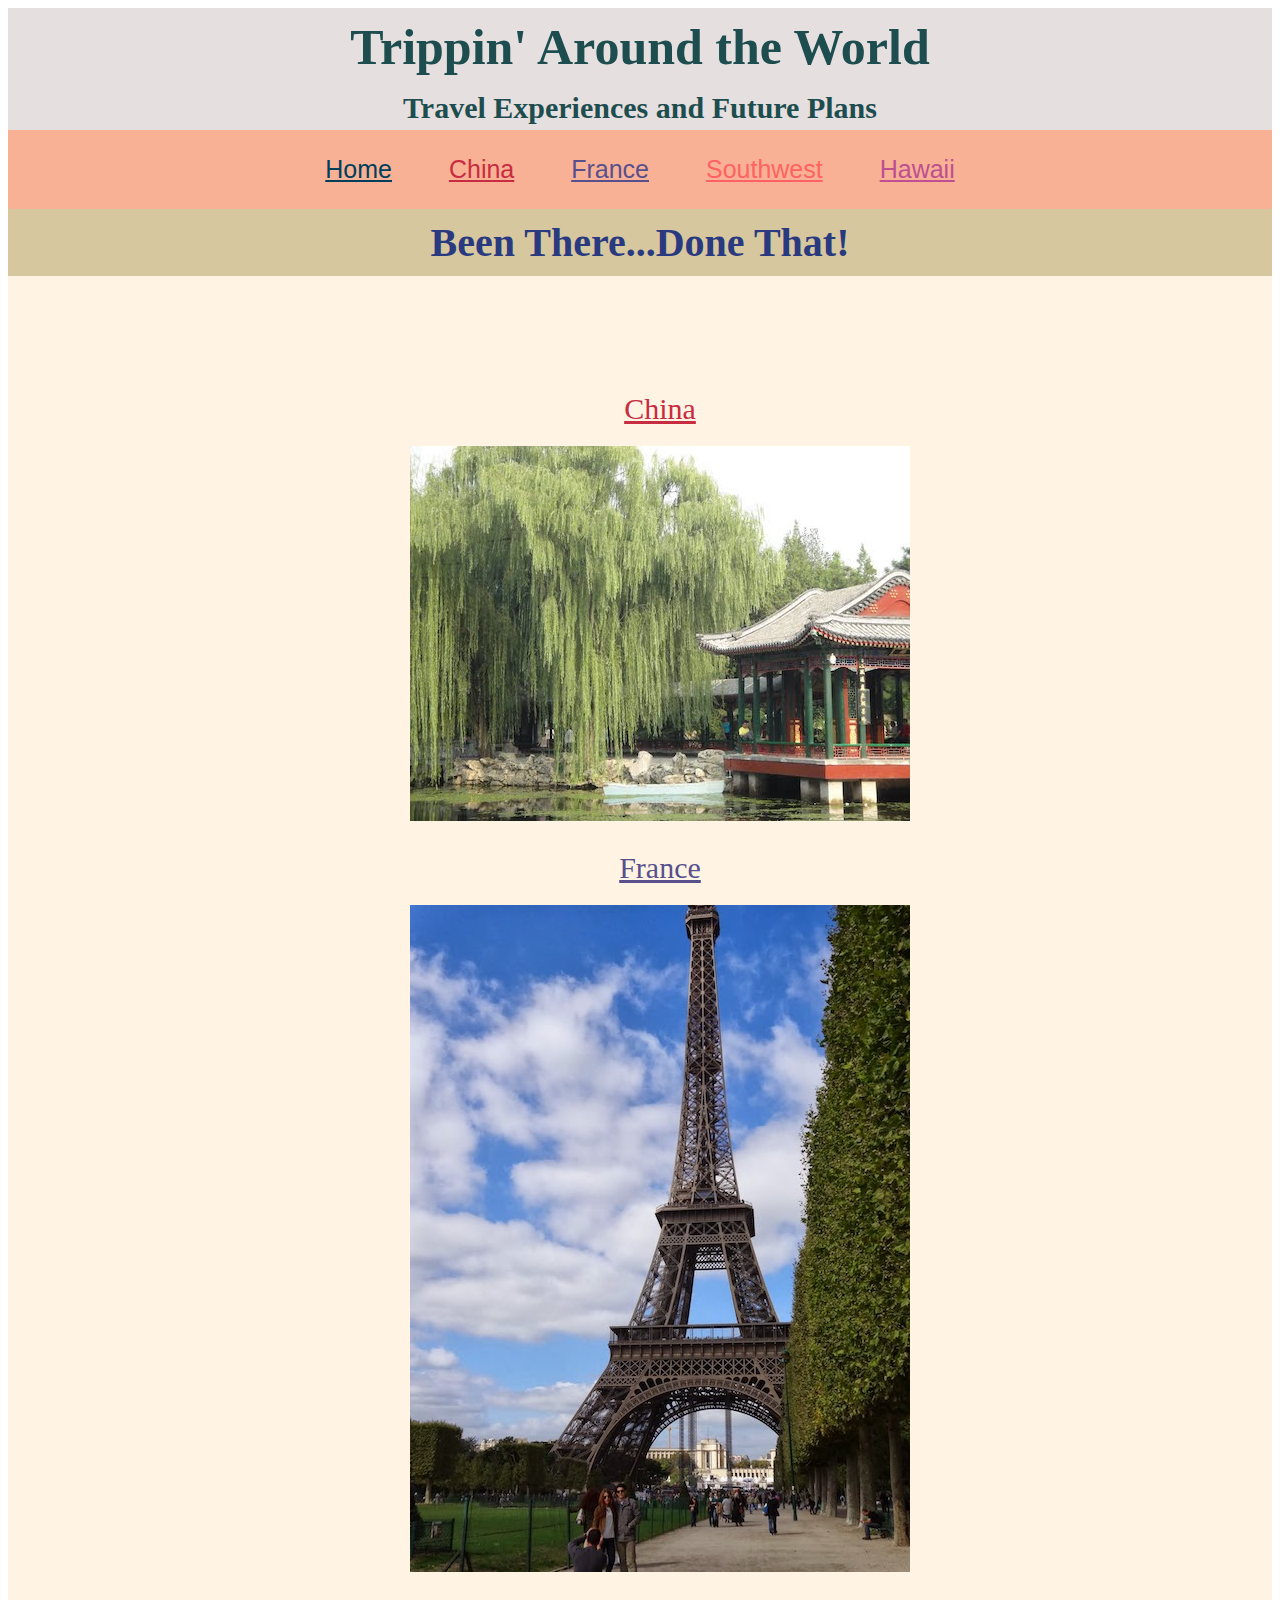
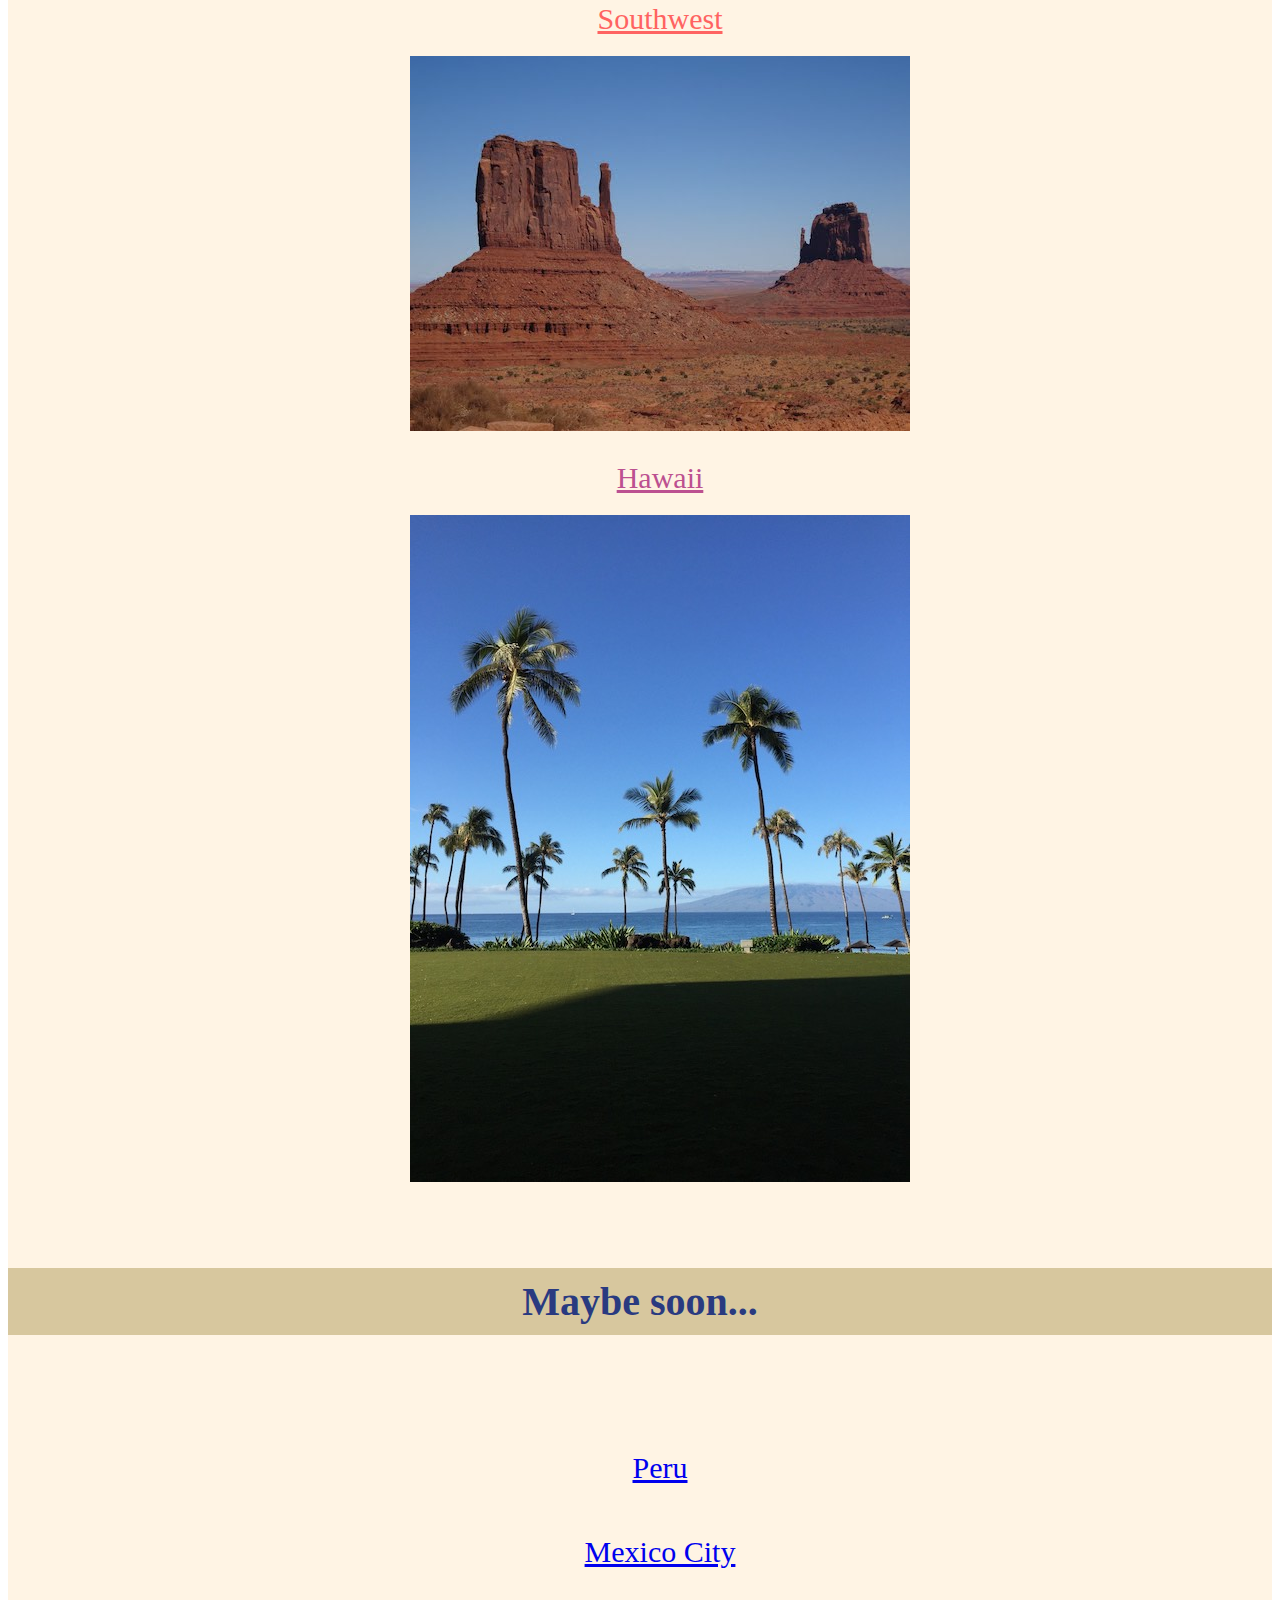
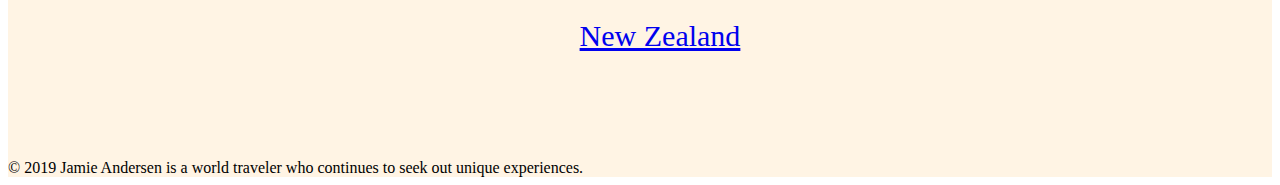
<file: index.html>
<DOCTYPE! html>
    <html>
        <head>
            <title>Trippin' Around the World</title>
            <script type="text/javascript" src="scripts.js"></script>
            <link rel = "stylesheet" href="styles.css"/>
        </head>
        <body>
            <header>
                <h1>Trippin' Around the World</h1>
                <h2>Travel Experiences and Future Plans</h2>
            </header>
            <nav class="navbar">
                    <ul>
                       <li><a href="index.html" id="current">Home</a></li>
                       <li><a href="China.html" id = "China">China</a></li>
                       <li><a href="France.html" id = "France">France</a></li>
                       <li><a href="Southwest.html" id = "Southwest">Southwest</a></li>
                       <li><a href="Hawaii.html" id = "Hawaii">Hawaii</a></li>
                       </a>
                    </ul>
                  </nav>
            <main>
            <div class = "traveled">
                <h3>Been There...Done That!</h3>
                <p>
                    <ul>
                        <li><a href="China.html" id = "China">China</a></li><img src="images/China.jpg">
                        <li><a href="France.html" id = "France">France</a></li><img src="images/Paris.jpg">
                        <li><a href="Southwest.html" id = "Southwest">Southwest</a></li><img src="images/Utah.jpg">
                        <li><a href="Hawaii.html" id = "Hawaii">Hawaii</a></li><img src="images/Hawaii.jpeg">
                    </ul>
                </p>
            </div>
            <div class = "plans">
                <h3>Maybe soon...</h3>
                <p>
                    <ul>
                        <li><a href = "https://www.peru.travel/en-us/">Peru</a></li>
                        <li><a href = "https://www.visitmexico.com/en/main-destinations/mexico-city">Mexico City</a></li>
                        <li><a href = "https://www.newzealand.com/us/">New Zealand</a></li>
                    </ul>
                </p>
            </div>
            <footer>&copy 2019 Jamie Andersen is a world traveler who continues to seek out unique experiences.</footer>
            </main>
        </body>
    </html>
</file>
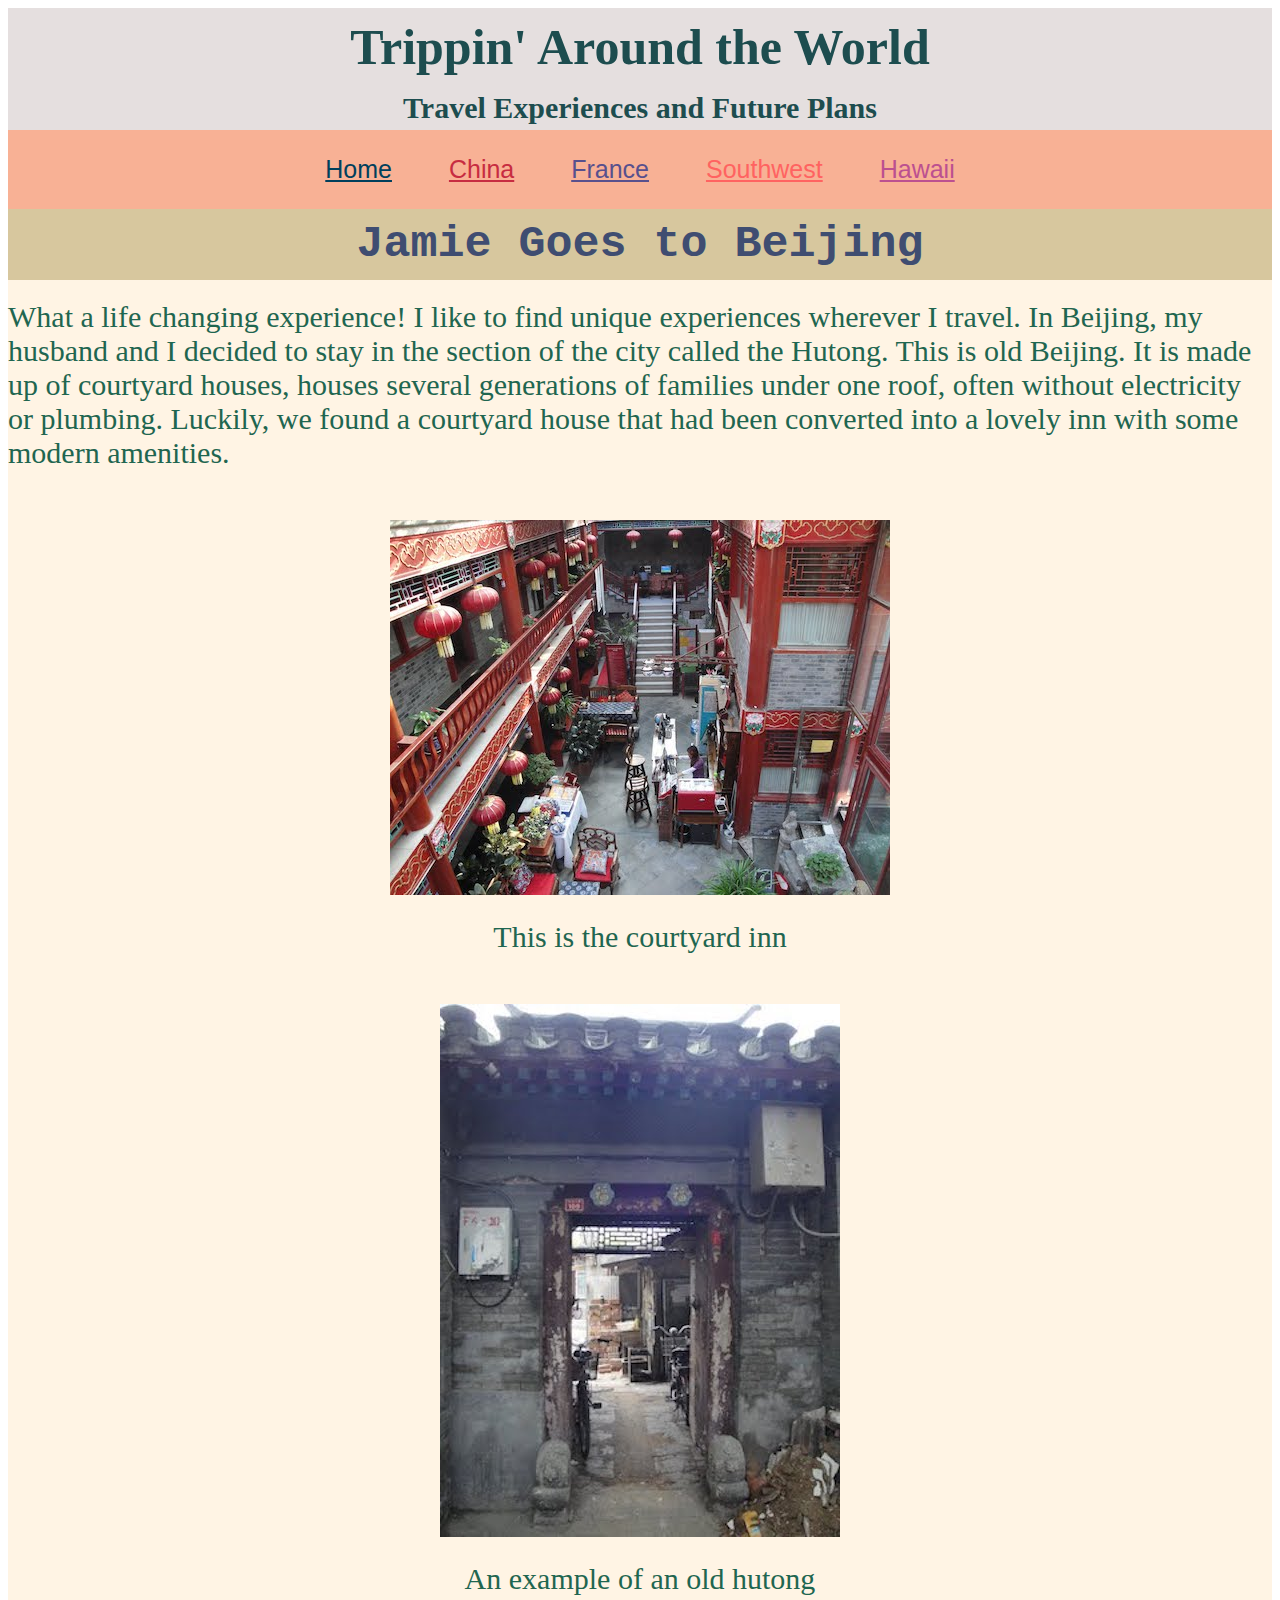
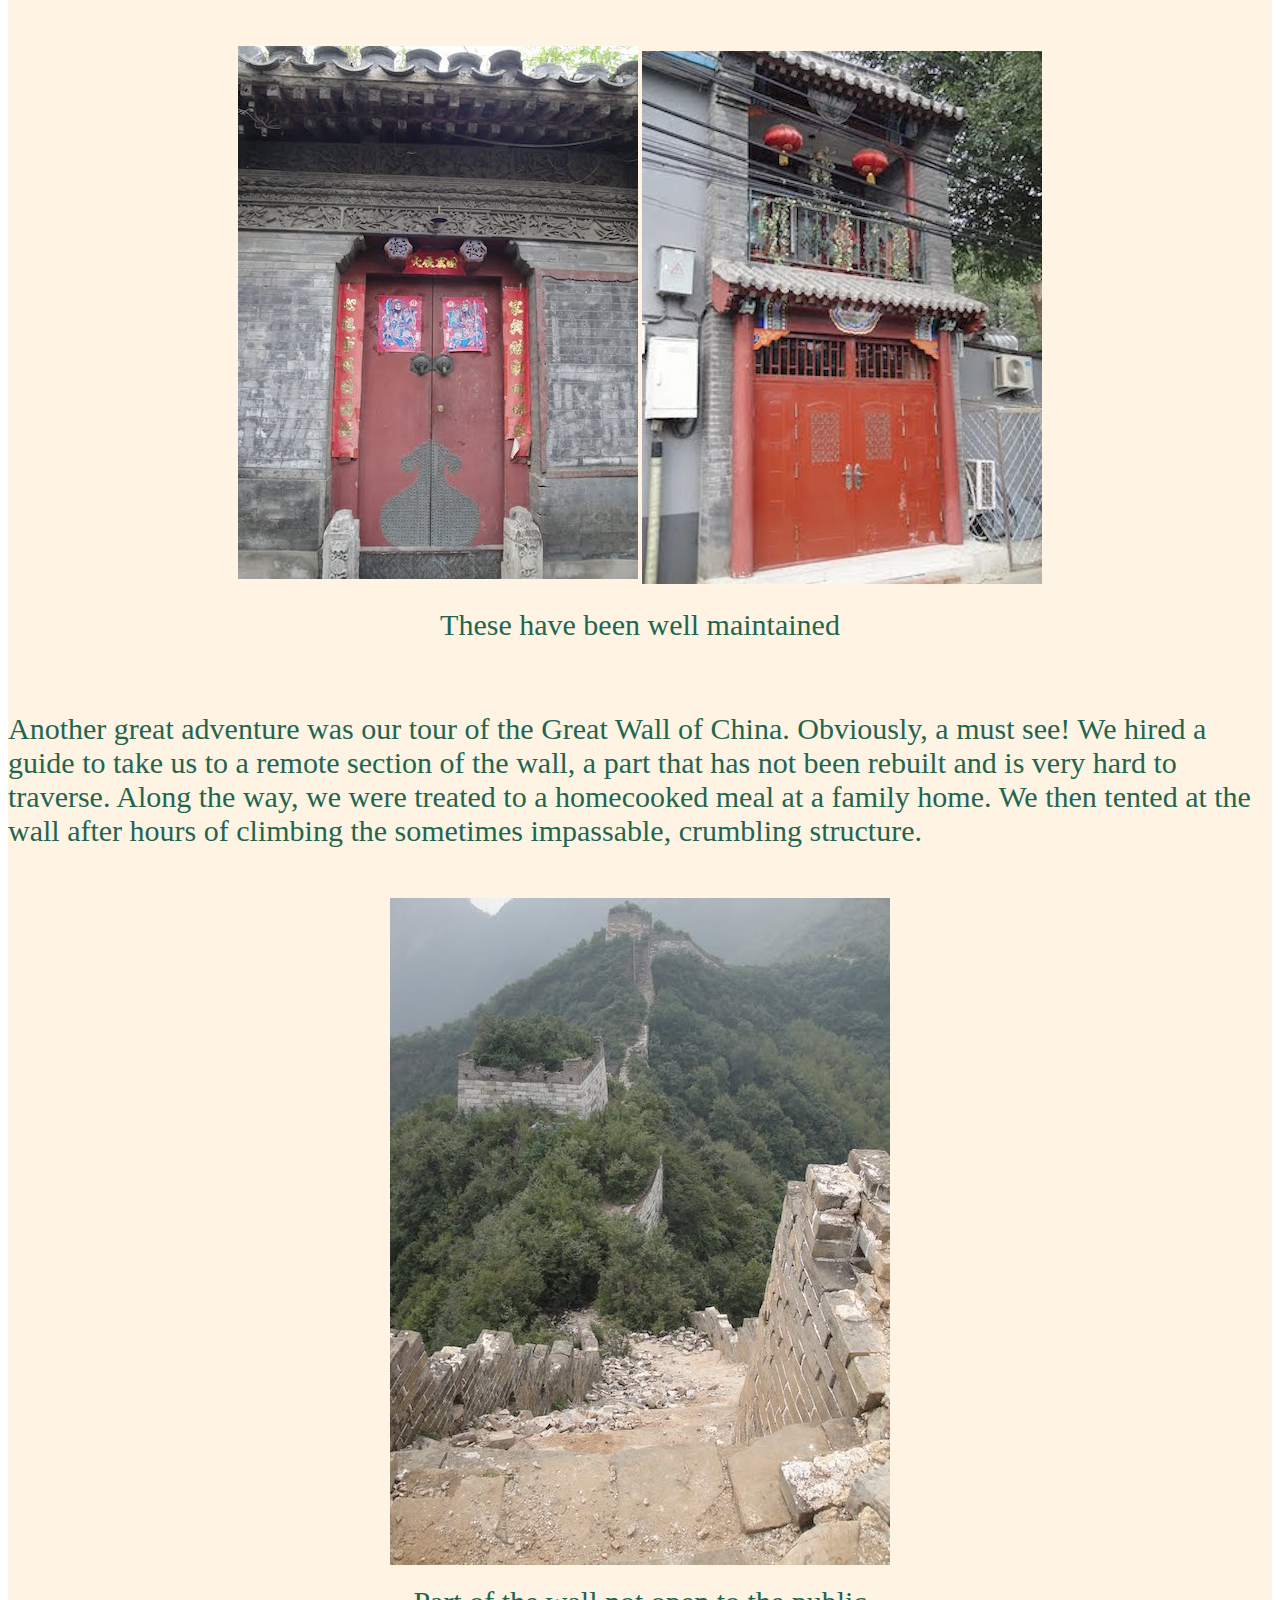
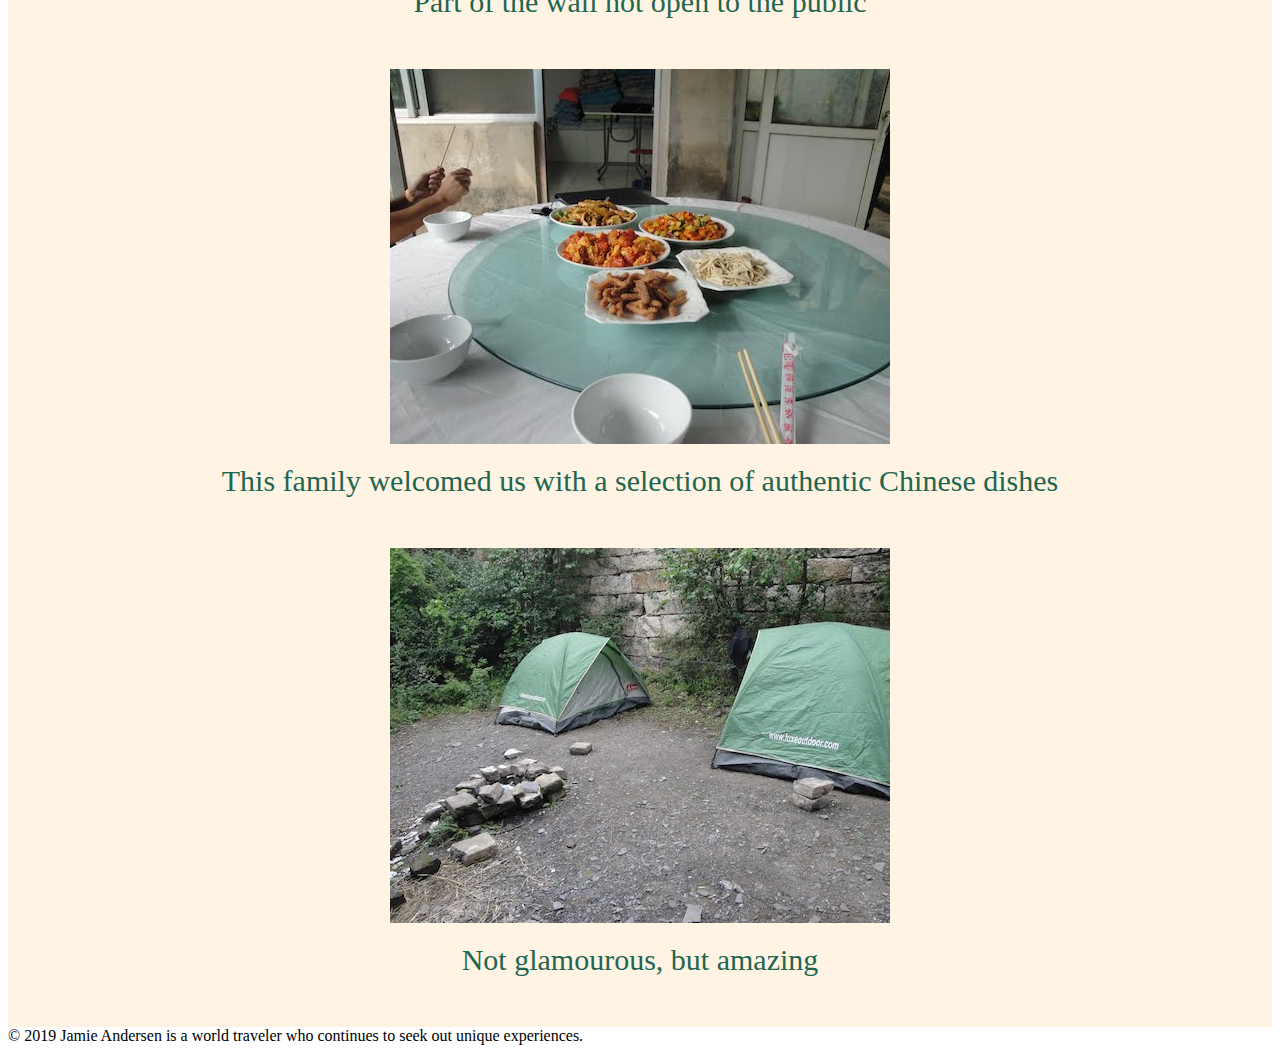
<file: China.html>
<DOCTYPE! html>
    <html>
        <head>
            <title>China</title>
            <link rel = "stylesheet" href="styles.css"/>
        </head>
            <body>
                    <header>
                        <h1>Trippin' Around the World</h1>
                        <h2>Travel Experiences and Future Plans</h2>
                    </header>
                <nav class="navbar">
                        <ul>
                           <li><a href="index.html" id="current">Home</a></li>
                           <li><a href="China.html" id = "China">China</a></li>
                           <li><a href="France.html" id = "France">France</a></li>
                           <li><a href="Southwest.html" id = "Southwest">Southwest</a></li>
                           <li><a href="Hawaii.html" id = "Hawaii">Hawaii</a></li>
                           </a>
                        </ul>
                      </nav>
                <main>
                    <h3 id = "chinaheading">Jamie Goes to Beijing</h1>
                    <article>
                        <div class = "hutong">
                            <div id = "hutongtext">
                                <p>What a life changing experience!  I like to find unique experiences wherever I travel.  In Beijing, my husband and I decided to stay in the section of the city called the Hutong.  This is old Beijing.  It is made up of courtyard houses, houses several generations of families under one roof, often without electricity or plumbing.  Luckily, we found a courtyard house that had been converted into a lovely inn with some modern amenities.</p>
                            </div>
                            <div id = "hutongimg" style = text-align:center>
                                <img src = "images/courtyard.jpg" style = "padding-bottom: 5px"/>
                                <p>This is the courtyard inn</p>
                                <img src = "images/rundown.jpg" style = "padding-bottom: 5px"/>
                                <p>An example of an old hutong</p>
                                <img src = "images/wellkept.jpg" style = "padding-bottom: 5px"/>
                                <img src = "images/renovated.jpg"/>
                                <p>These have been well maintained</p>
                            </div>
                        </div>
                    </article>
                    <article>
                        <div class = "greatwall">
                            <div id = "greatwalltext">
                                <p>Another great adventure was our tour of the Great Wall of China.  Obviously, a must see!  We hired a guide to take us to a remote section of the wall, a part that has not been rebuilt and is very hard to traverse.  Along the way, we were treated to a homecooked meal at a family home.  We then tented at the wall after hours of climbing the sometimes impassable, crumbling structure. </p>
                            </div>
                            <div id = "greatwallimg" style = text-align:center>
                                <img src = "images/greatwall.jpg" alt = "Great Wall"/>
                                <p>Part of the wall not open to the public</p>
                                <img src = "images/homecook.jpg" alt = "Home Cooking"/>
                                <p>This family welcomed us with a selection of authentic Chinese dishes</p>
                                <img src = "images/camping.jpg" alt = "Camping"/>
                                <p>Not glamourous, but amazing</p>
                            </div>       
                    </article>
                </main>
            </body>
        <footer>&copy 2019 Jamie Andersen is a world traveler who continues to seek out unique experiences.</footer>
    </html>
</file>
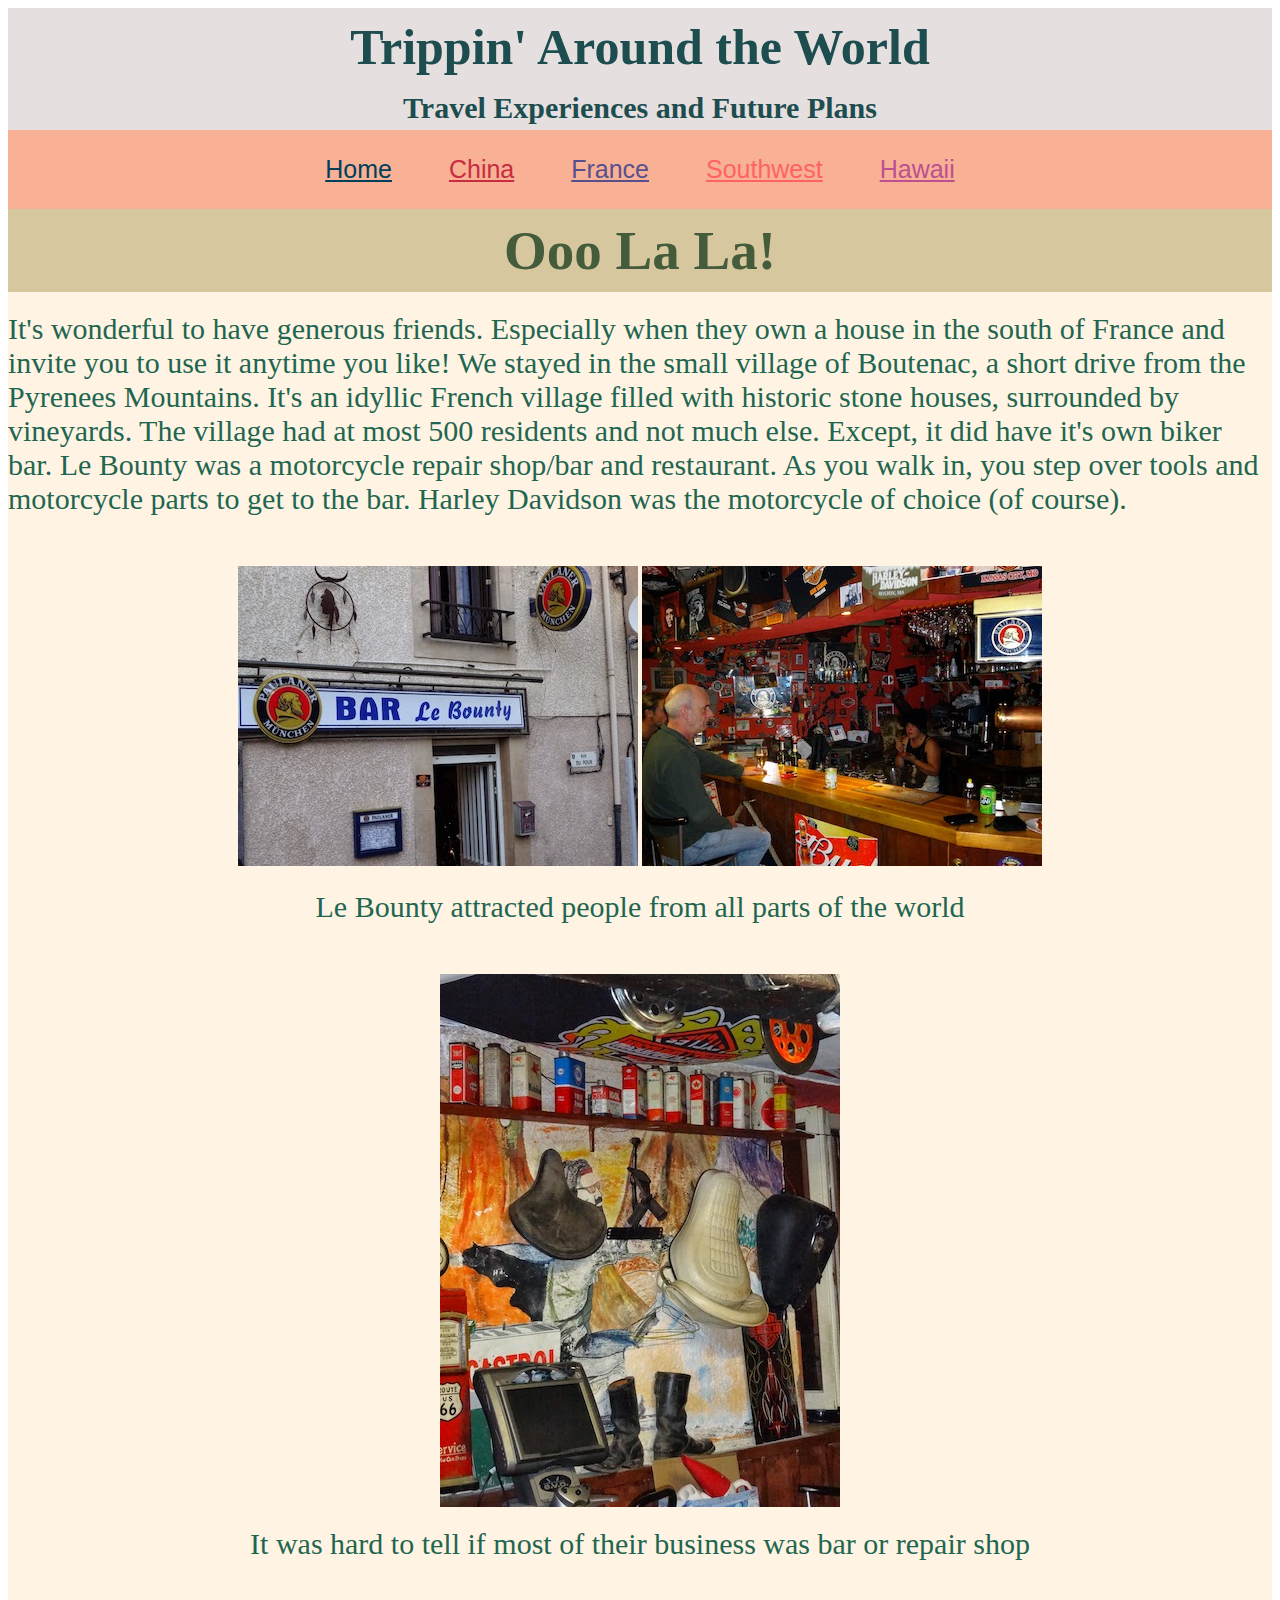
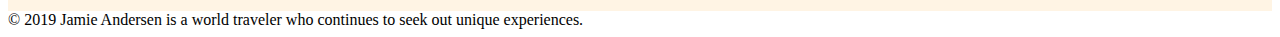
<file: France.html>
<DOCTYPE! html>
    <html>
        <head>
            <title>France</title>
            <link rel = "stylesheet" href="styles.css"/>
        </head>
            <body>
                    <header>
                            <h1>Trippin' Around the World</h1>
                            <h2>Travel Experiences and Future Plans</h2>
                    </header>
                    <nav class="navbar">
                            <ul>
                               <li><a href="index.html" id="current">Home</a></li>
                               <li><a href="China.html" id = "China">China</a></li>
                               <li><a href="France.html" id = "France">France</a></li>
                               <li><a href="Southwest.html" id = "Southwest">Southwest</a></li>
                               <li><a href="Hawaii.html" id = "Hawaii">Hawaii</a></li>
                               </a>
                            </ul>
                          </nav>
                <main>
                    <h3 id = "franceheading">Ooo La La!</h3>
                    <article>
                        <div class = "lebounty">
                            <div id = "lebountytext">
                                
                                <p>It's wonderful to have generous friends. Especially when they own a house in the south of France and invite you to use it anytime you like!
                                    We stayed in the small village of Boutenac, a short drive from the Pyrenees Mountains.  It's an idyllic French village filled with historic stone houses, surrounded by vineyards.  The village had at most 500 residents and not much else.  Except, it did have it's own biker bar.  Le Bounty was a motorcycle repair shop/bar and restaurant.  
                                    As you walk in, you step over tools and motorcycle parts to get to the bar.  Harley Davidson was the motorcycle of choice (of course).    
                                </p>
                                
                            </div>
                            <div id = "lebountyimg" style = text-align:center>
                                <img src = "images/LeBounty3.jpg" id = "sign" alt = "LeBounty"/>
                                <img src = "images/LeBounty.jpg" id = "bar" alt = "LeBounty"/>
                                <p>Le Bounty attracted people from all parts of the world</p>
                                <img src = "images/LeBounty2.jpg" id = "parts" alt = "LeBounty"/>
                                <p>It was hard to tell if most of their business was bar or repair shop</p>
                            </div>
                        </div>
                    </article>
                </main>
                <footer>&copy 2019 Jamie Andersen is a world traveler who continues to seek out unique experiences.</footer>
            </body>
    </html>
</file>
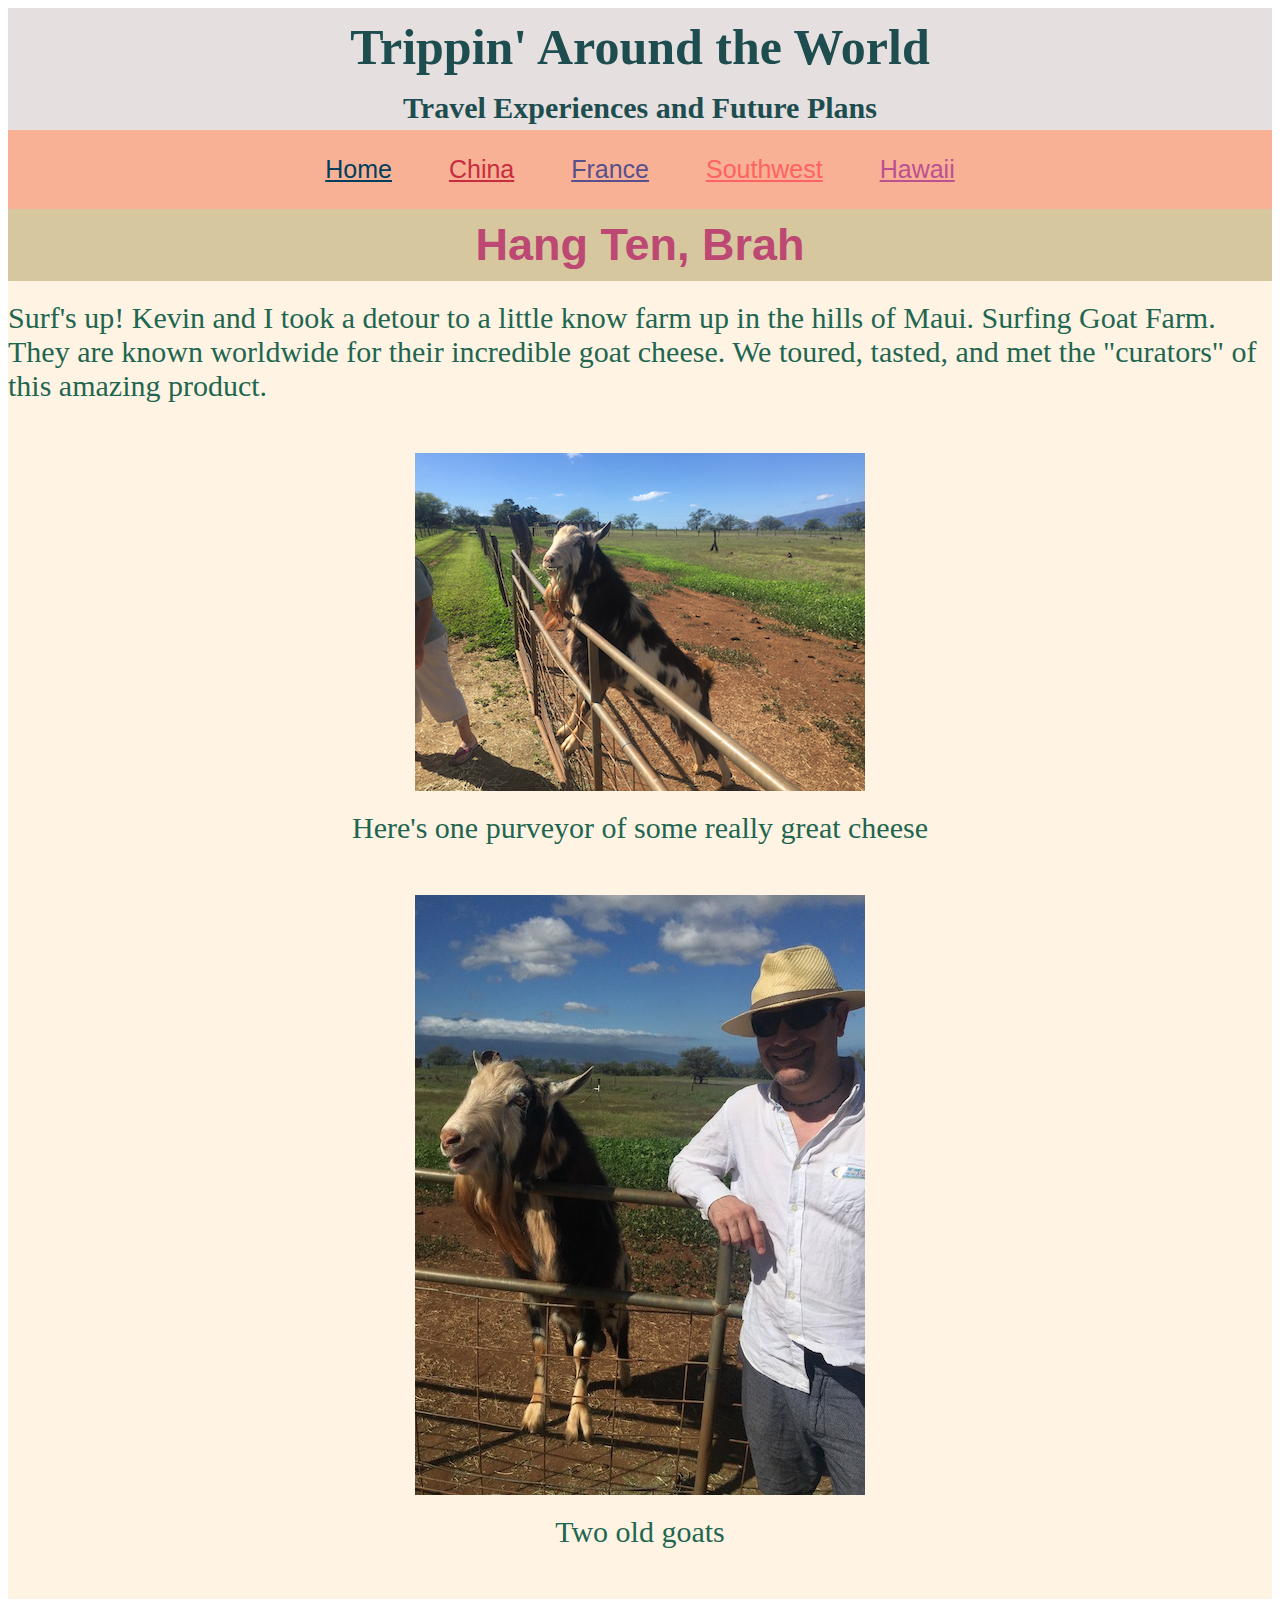
<file: Hawaii.html>
<DOCTYPE! html>
    <html>
        <head>
            <title>Maui</title>
            <link rel = "stylesheet" href="styles.css"/>
        </head>
            <body>
                <header>
                    <h1>Trippin' Around the World</h1>
                    <h2>Travel Experiences and Future Plans</h2>
                </header>
                <nav class="navbar">
                        <ul>
                           <li><a href="index.html" id="current">Home</a></li>
                           <li><a href="China.html" id = "China">China</a></li>
                           <li><a href="France.html" id = "France">France</a></li>
                           <li><a href="Southwest.html" id = "Southwest">Southwest</a></li>
                           <li><a href="Hawaii.html" id = "Hawaii">Hawaii</a></li>
                           </a>
                        </ul>
                      </nav>
                <main>
                    <h3 id = "hawaiiheading">Hang Ten, Brah</h3>
                    <article>
                    <div class = "hawaii">
                        <div id = "hawaiitext">
                            
                            <p>Surf's up!  Kevin and I took a detour to a little know farm up in the hills of Maui.  Surfing Goat Farm.  They are known worldwide for their incredible goat cheese.  We toured, tasted, and met the "curators" of this amazing product.</p>
                             
                        </div>
                        <div id = "hawaiiimg" style = text-align:center>
                            <img src = "images/surfinggoat.jpg" alt = "Surfing Goat"/>
                            <p>Here's one purveyor of some really great cheese</p>
                            <img src = "images/twooldgoats.jpeg" alt = "Two Old Goats"/>
                            <p>Two old goats</p>
                        </div>
                    </div>
                    </article>
                </main>
                <footer>&copy 2019 Jamie Andersen is a world traveler who continues to seek out unique experiences.</footer>
            </body>
    </html>
</file>
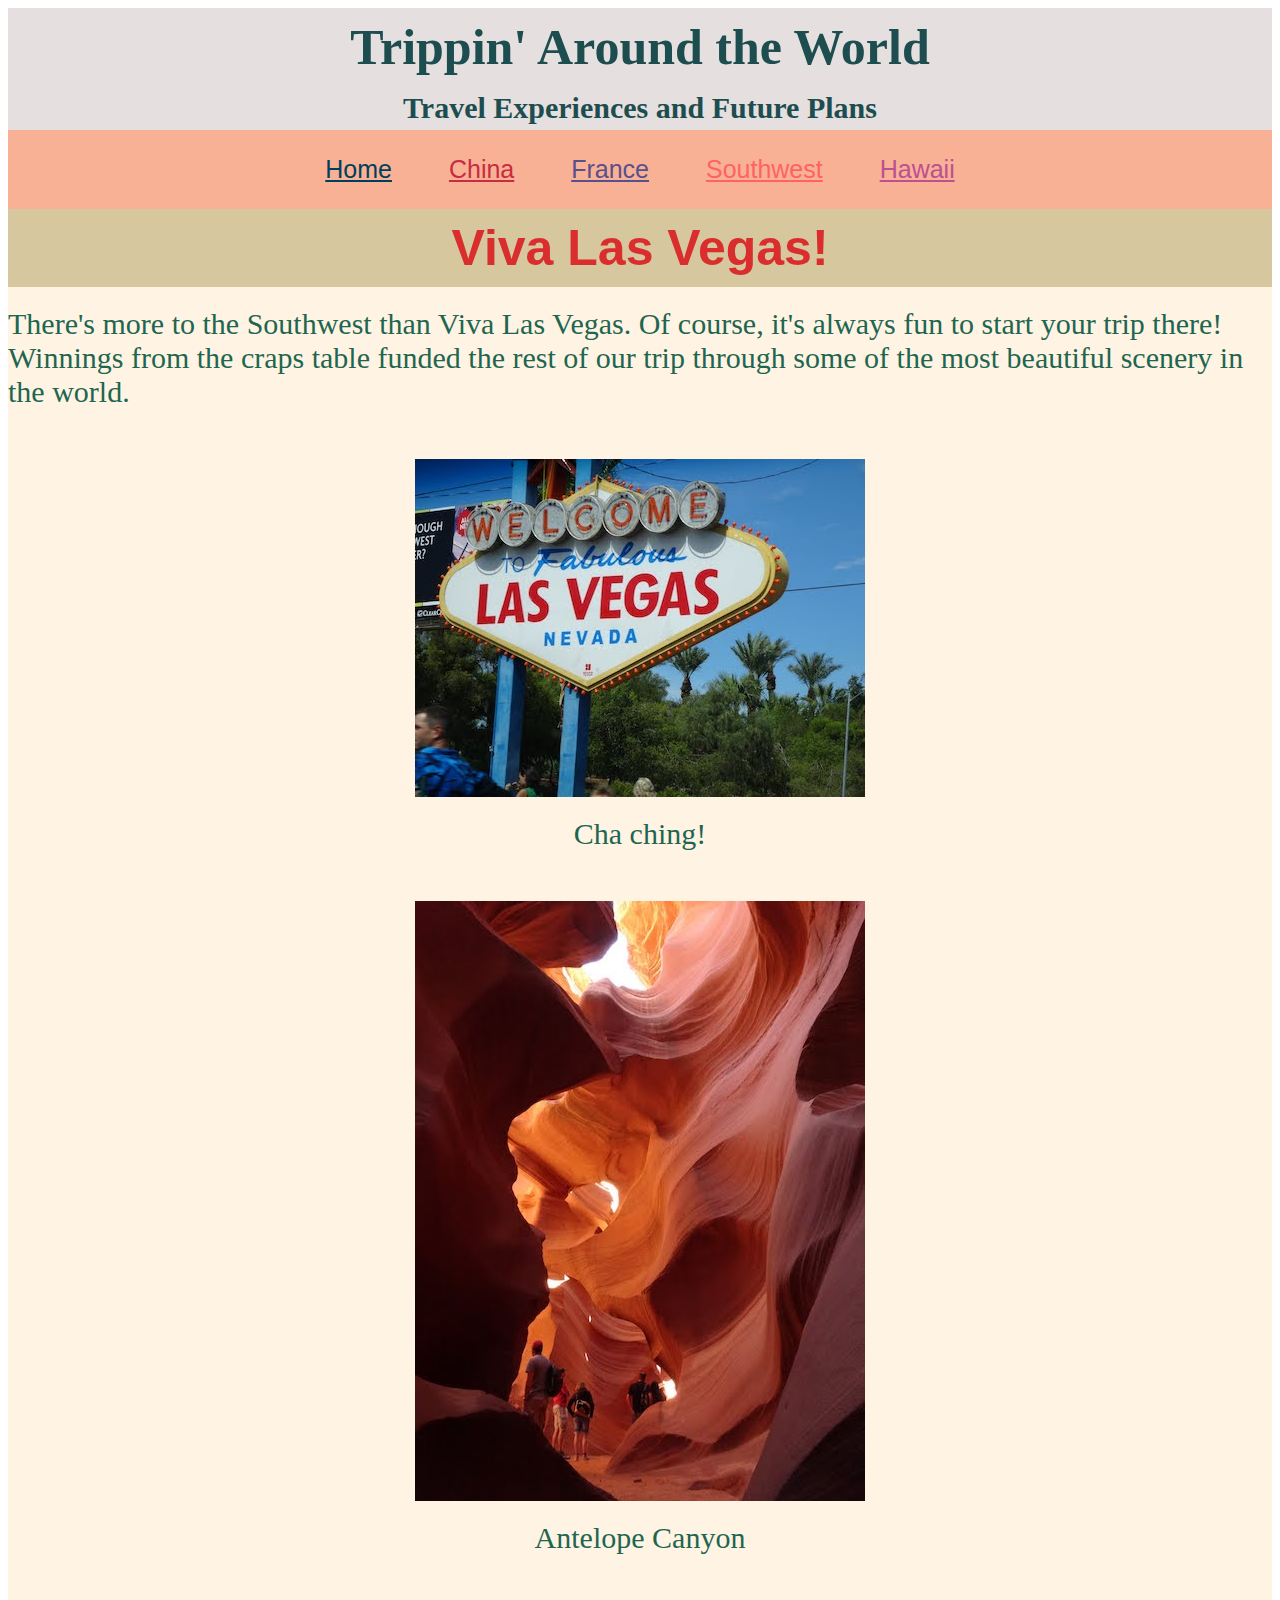
<file: Southwest.html>
<DOCTYPE! html>
    <html>
        <head>
            <title>Southwest</title>
            <link rel = "stylesheet" href="styles.css"/>
        </head>
            <body>
                    <header>
                            <h1>Trippin' Around the World</h1>
                            <h2>Travel Experiences and Future Plans</h2>
                    </header>
                <nav class="navbar">
                        <ul>
                           <li><a href="index.html" id="current">Home</a></li>
                           <li><a href="China.html" id = "China">China</a></li>
                           <li><a href="France.html" id = "France">France</a></li>
                           <li><a href="Southwest.html" id = "Southwest">Southwest</a></li>
                           <li><a href="Hawaii.html" id = "Hawaii">Hawaii</a></li>
                           </a>
                        </ul>
                      </nav>
                <main>
                    <h3 id = "southwestheading">Viva Las Vegas!</h3>
                    <article>
                        <div class = "sw">
                                <div id = "swtext">
                                    
                                    <p>There's more to the Southwest than Viva Las Vegas.  Of course, it's always fun to start your trip there!  Winnings from the craps table funded the rest of our trip through some of the most beautiful scenery in the world.</p>
                                        
                                </div>
                                <div id = "swimg" style = text-align:center>
                                    <img src = "images/vegas.jpg" alt = "Vegas"/>
                                    <p>Cha ching!</p>
                                    <img src = "images/antelope.jpg" alt = "Antelope Canyon"/>
                                    <p>Antelope Canyon</p>
                                </div>
                            </div>
                    </article>
                </main>
                <footer>&copy 2019 Jamie Andersen is a world traveler who continues to seek out unique experiences.</footer>
            </body>
    </html>
</file>
<file: styles.css>
h1,h2,h3,p {
    margin: 0;
}
h1 {
  color: 1d4d4f;
  font-size: 50px; 
  font-family: fantasy; 
  background-color: e5dfdf;
  padding: 10px;
  text-align: center;
}

h2 {
color: 1d4d4f;
  font-size: 30px; 
  font-family: fantasy; 
  background-color: e5dfdf;
  padding: 5px;
  text-align: center;
}

.navbar ul {
    list-style-type: none;
    padding: 0;
    margin: 0;
    background-color:f8b195;
    text-align: center;
    font-size: 25;
    font-family: sans-serif;
}

.navbar li {
    display: inline-block;
    padding: 25px;
}

#current {
    color: 003f5c;
}
#Hawaii {
    color: bc5090;
}
#Southwest {
    color: ff6361;
}
#France {
    color: 58508d;
}
#China {
    color: c72c41;
}

#franceheading {
    text-align: center;
    font-size: 55px;
    font-family: cursive;;
    color: 445c3c;
    background-color: d7c79e;
    padding: 10px;
}
#chinaheading {
    text-align: center;
    font-size: 45px;
    font-family: monospace;;
    color: 3f4d71;
    background-color: d7c79e;
    padding: 10px;
}
#hawaiiheading {
    text-align: center;
    font-size: 45px;
    font-family: 'Segoe UI', Tahoma, Geneva, Verdana, sans-serif;;
    color: bc4873;
    background-color: d7c79e;
    padding: 10px;
}
#southwestheading {
    text-align: center;
    font-size: 50px;
    font-family: 'Franklin Gothic Medium', 'Arial Narrow', Arial, sans-serif;;
    color: da2d2d;
    background-color: d7c79e;
    padding: 10px;
}
.traveled h3, .plans h3 {
    text-align: center;
    font-size: 40px;
    font-family: unset;
    color: 293a80;
    background-color: d7c79e;
    padding: 10px;
}

.traveled ul {
    text-align: center;
    list-style-type: none;
}
.traveled li {
    color: 1f6650;
    font-size: 30px;
    font-family: initial;
    padding-top: 30px;
    padding-bottom: 20px;
}
.plans ul {
    text-align: center;
    list-style-type: none;
}
.plans li {
    color: 1f6650;
    font-size: 30px;
    font-family: initial;
    padding-top: 30px;
    padding-bottom: 20px;
}
main {
    background-color:fff4e4 ;
}

p {
    color: 1f6650;
    font-size: 30px;
    font-family: initial;
    padding-top: 20px;
    padding-bottom: 50px;
}
</file>
